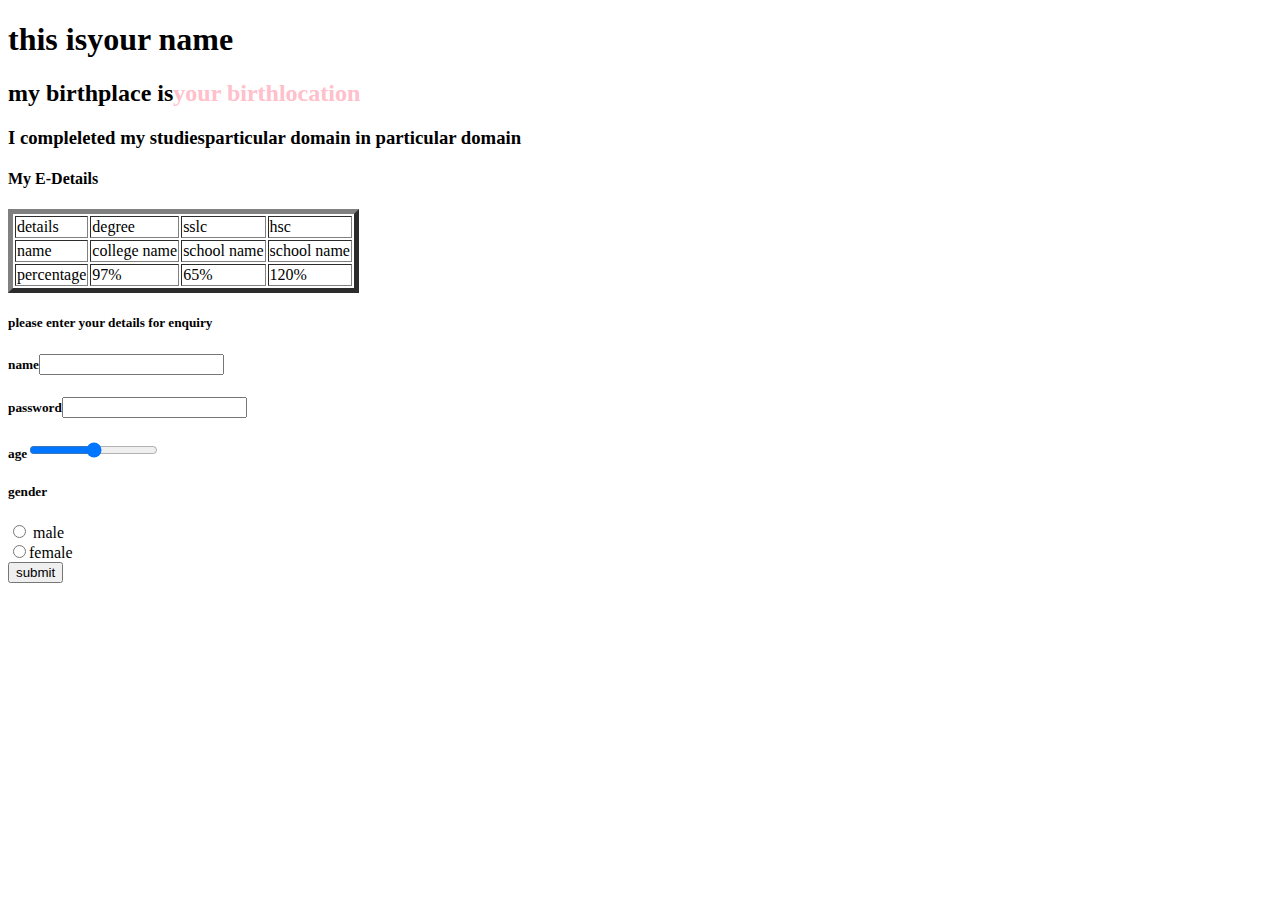
<file: html/index.html>
<!DOCTYPE html>
<html lang="en">
<head>
    <meta charset="UTF-8">
    <meta name="viewport" content="width=device-width, initial-scale=1.0">
    <title>Document</title>
    <link rel="stylesheet" href="./style.css">
</head>
<body>
    <h1 class="name">this is<a class="black">your name</a></h1>
    <h2 class="location">my birthplace is<b class="pink">your birthlocation</b></h2>
    <h3 class="domain">I compleleted my studies<c class="voilet">particular domain</c> in particular domain
     </h3>
     <h4 class="details">My E-Details</h4>
     <table border="5px" >
        <tr>
            <td>details</td>
            <td>degree</td>
            <td>sslc</td>
            <td>hsc</td>
        </tr>
        <tr>
            <td>name</td>
            <td>college name</td>
            <td>school name</td>
            <td>school name</td>
        </tr>
        <tr>
            <td>percentage</td>
            <td>97%</td>
            <td>65%</td>
            <td>120%</td>
        </tr> 
    </table>
     <h5 class="enquiry">please enter your details for enquiry</h5>
     <h5 class="bbg">name<input type="text" placeholder></h5>
     <h5 class="password">password<input type="text" placeholder></h5>
     <h5 class="age">age<input type="range" name="age"</h5>
     <h5>gender</h5>
     <div>
        <input type="radio" name="male"> male
     </div>
     <div>
        <input type="radio" name="female">female
     </div>
    
     <button>submit</button>
     
     
     

</body>
</html>
</file>
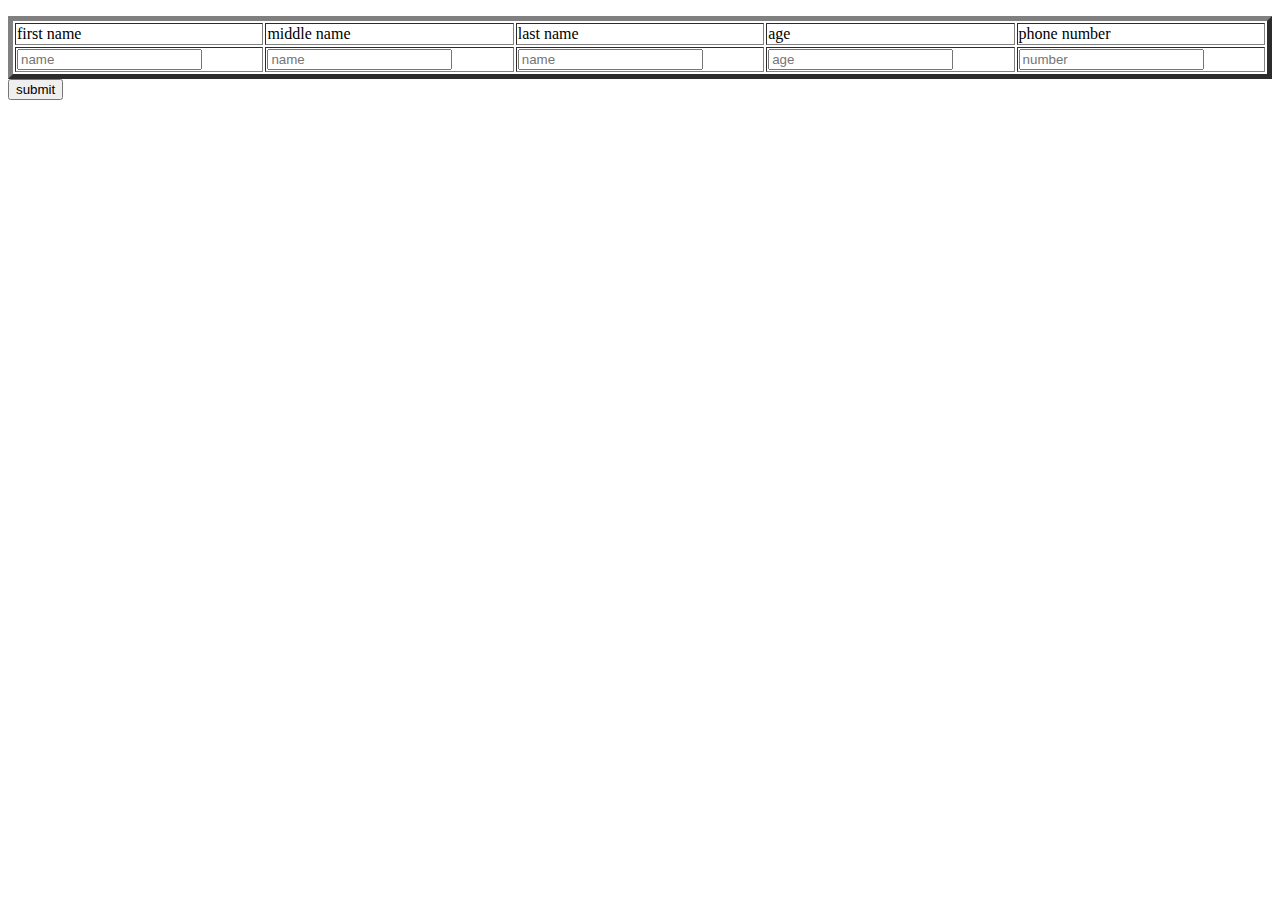
<file: java/javascript.html>
<!DOCTYPE html>
<html lang="en">
<head>
    <meta charset="UTF-8">
    <meta name="viewport" content="width=<device-width>, initial-scale=1.0">
    <title>Document</title>
</head>
<body>
    <table style="width:100%" border="5px">
        <tr>
            <td>first name</td>
            <td>middle name</td>
            <td>last name</td>
            <td>age</td>
            <td>phone number</td>
        </tr>
        <tr>
<td><input type="text" id="first name" placeholder="name"</td>
<td><input type="text" id="middle name" placeholder="name"</td>
<td><input type="text" id="last name" placeholder="name"</td>
<td><input type="text" id="age" placeholder="age"</td>
<td><input type="text" id="phone number" placeholder="number"</td>
    </tr>
    <p id="ca"></p>
    <p id="acc"></p>
    <p id="com"></p>
    <p id="nandhu"></p>
    <p id="chocolate"></p>
    </table>
    <button onclick="submit()">submit</button>
    <script src="./javascript.js"></script>
</body>
</html>
</file>
<file: html/style.css>
.black{
    color:black
}
.pink{
    color:pink
}
.voilet{
    color:voilet
}
</file>
